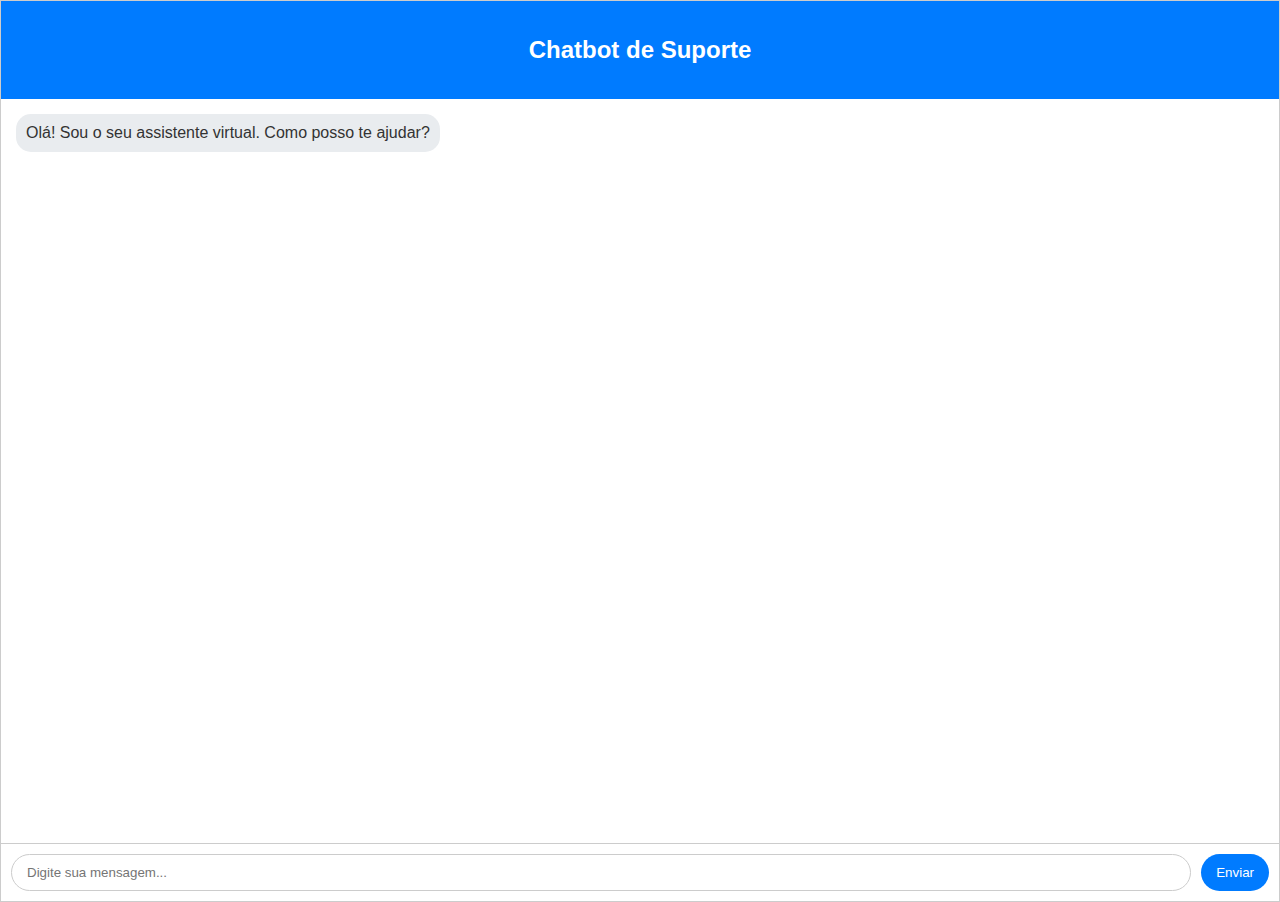
<file: chatbot-widget.html>
<!DOCTYPE html>
<html lang="pt-br">
<head>
    <meta charset="UTF-8">
    <title>Chatbot de Suporte</title>
    <style>
        body {
            font-family: Arial, sans-serif;
            margin: 0;
            background-color: #f0f2f5;
        }

        .chat-container {
            height: 100vh;
            display: flex;
            flex-direction: column;
            background-color: #fff;
            border: 1px solid #ccc;
            box-shadow: 0 4px 8px rgba(0, 0, 0, 0.1);
        }

        .chat-header {
            background-color: #007bff;
            color: white;
            padding: 15px;
            text-align: center;
        }

        .chat-messages {
            flex-grow: 1;
            padding: 15px;
            overflow-y: auto;
            display: flex;
            flex-direction: column;
        }

        .user-message, .bot-message {
            padding: 10px;
            border-radius: 15px;
            margin-bottom: 10px;
            max-width: 80%;
        }

        .user-message {
            background-color: #007bff;
            color: white;
            align-self: flex-end;
        }

        .bot-message {
            background-color: #e9ecef;
            color: #333;
            align-self: flex-start;
        }

        .chat-input {
            display: flex;
            border-top: 1px solid #ccc;
            padding: 10px;
        }

        .chat-input input {
            flex-grow: 1;
            border: 1px solid #ccc;
            border-radius: 20px;
            padding: 10px 15px;
            outline: none;
        }

        .chat-input button {
            background-color: #007bff;
            color: white;
            border: none;
            border-radius: 20px;
            padding: 10px 15px;
            margin-left: 10px;
            cursor: pointer;
        }
    </style>
</head>
<body>
    <div class="chat-container">
        <div class="chat-header">
            <h2>Chatbot de Suporte</h2>
        </div>
        <div class="chat-messages" id="chat-box">
            </div>
        <div class="chat-input">
            <input type="text" id="user-input" placeholder="Digite sua mensagem...">
            <button onclick="sendMessage()">Enviar</button>
        </div>
    </div>

    <script>
        const chatBox = document.getElementById("chat-box");
        const userInput = document.getElementById("user-input");

        function addMessage(sender, message) {
            const messageDiv = document.createElement("div");
            messageDiv.classList.add(sender);
            messageDiv.textContent = message;
            chatBox.appendChild(messageDiv);
            chatBox.scrollTop = chatBox.scrollHeight;
        }

        function sendMessage() {
            const message = userInput.value;
            if (message.trim() === "") return;

            addMessage("user-message", message);
            userInput.value = "";

            // AQUI VOCÊ PRECISA MUDAR A URL PARA O ENDEREÇO DO SEU APP NO PYTHONANYWHERE
            // Por exemplo: https://ncevidanes.pythonanywhere.com/chat
            fetch("https://ncevidanes.pythonanywhere.com/chat", { 
                method: "POST",
                headers: {
                    "Content-Type": "application/json",
                },
                body: JSON.stringify({ message: message }),
            })
            .then(response => response.json())
            .then(data => {
                addMessage("bot-message", data.response);
            })
            .catch(error => {
                console.error("Erro:", error);
                addMessage("bot-message", "Desculpe, ocorreu um erro.");
            });
        }

        userInput.addEventListener("keyup", function(event) {
            if (event.key === "Enter") {
                sendMessage();
            }
        });

        addMessage("bot-message", "Olá! Sou o seu assistente virtual. Como posso te ajudar?");
    </script>
</body>
</html>
</file>
